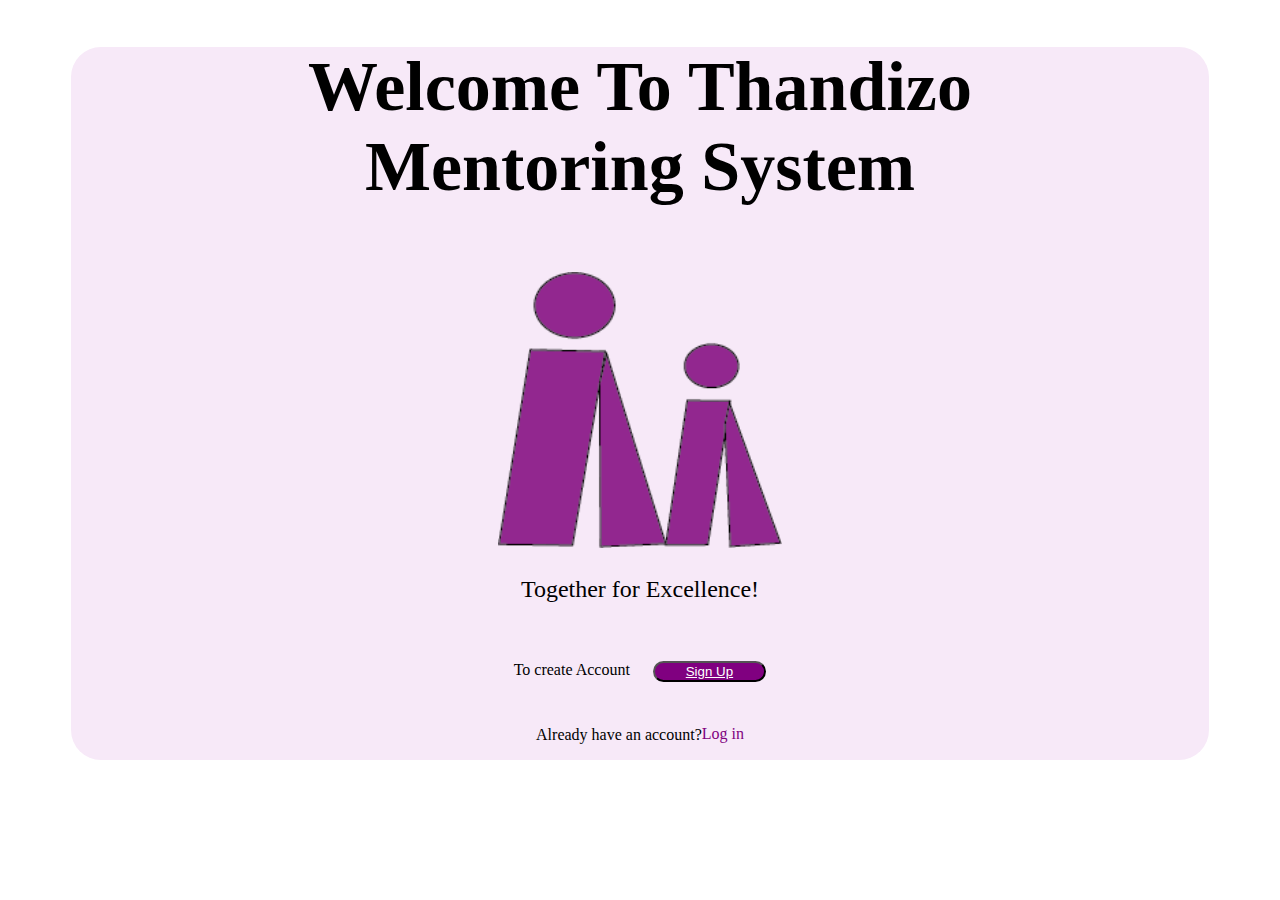
<file: index.html>
<!DOCTYPE html>
<html lang="en">
<head>
    <meta charset="UTF-8">
    <meta name="viewport" content="width=device-width, initial-scale=1.0">
    <title>Document</title>
    <link rel="stylesheet" href="style.css">
</head>
<body>
    <div id="body">
    <h1 id="welcome">
        Welcome To Thandizo <br>
        Mentoring System
    </h1>
    <br>
    <img src="Images/logo.png" alt="logo" id="logo">
<p id="moto">Together for Excellence!</p>
<br>
<div id="signup">
    <p>To create Account</p> 
    <button id="button"><a style="color: white;" href="signup.html">Sign Up</a></button>
</div>
<div id="login">
    <p>Already have an account?</p> 
<a style="color: purple;" href="login.html" id="login">Log in </a>
</div>
    </div>
</body>
</html>
</file>
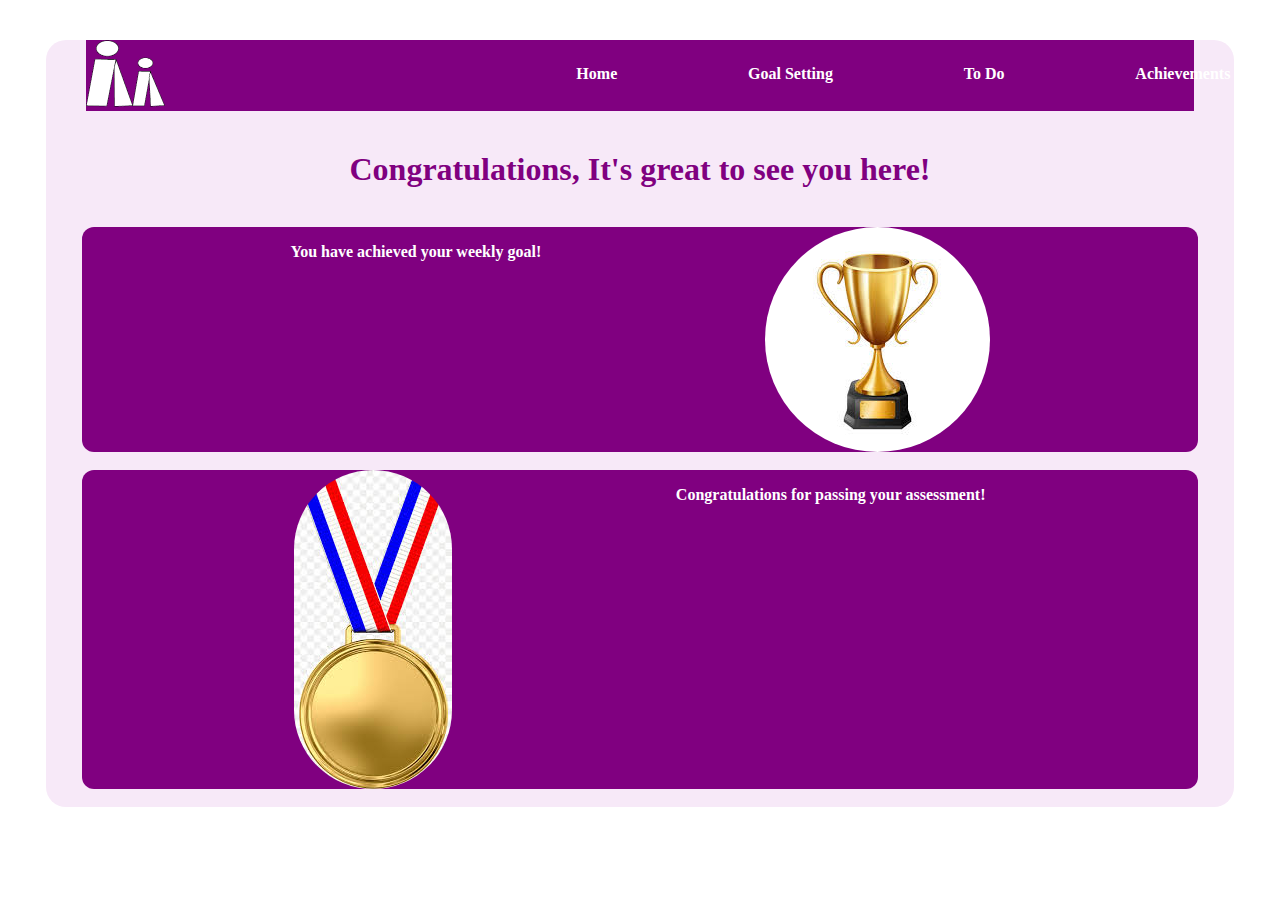
<file: achievements.html>
<!DOCTYPE html>
<html lang="en">
<head>
    <meta charset="UTF-8">
    <meta name="viewport" content="width=device-width, initial-scale=1.0">
    <title>Document</title>
    <link rel="stylesheet" href="achievements.css">
</head>
<body>
    <div id="body">
        <div id="header">
            <div>
                <img src="Images/logo2.png" alt="Mentoring-Systemlogo" id="logo">
            </div>
    
            <div class="topnav">
             <a href="homepage.html">Home</a> 
             <a href="goals.html">Goal Setting</a> 
            <a href="todo.html">To Do</a>
            <a href="achievements.html">Achievements</a>
            </div> 
            </div>

            <div id="heading">
                <h1>Congratulations, It's great to see you here!</h1>
            </div>
            <br>
            <div id="achievements">
                <p>You have achieved your weekly goal!</p> 
                <img src="Images/champion.jpeg" alt="champion cup" id="cup">
            </div>
            <br>
            <div id="achievements">
                <img src="Images/medal.jpeg" alt="champion cup" id="medal">
                <p>Congratulations for passing your assessment!</p>

            </div>
            <br>
            </div>
</body>
</html>
</file>
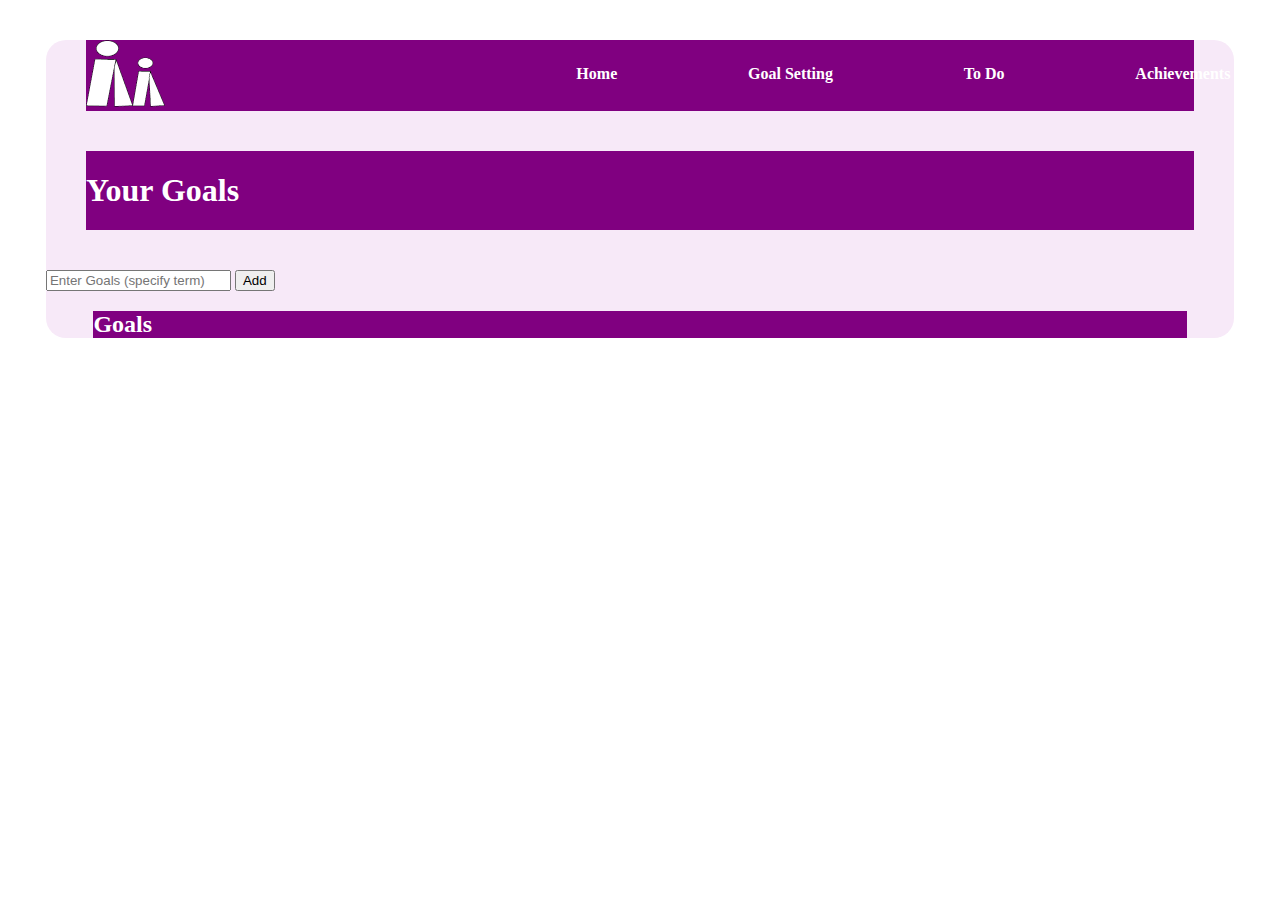
<file: goals.html>
<!DOCTYPE html>
<html lang="en">
<head>
    <meta charset="UTF-8">
    <meta name="viewport" content="width=device-width, initial-scale=1.0">
    <title>Document</title>
    <link rel="stylesheet" href="goals.css">
</head>
<body>
    <div id="body">
        <div id="header">
            <div>
                <img src="Images/logo2.png" alt="Mentoring-Systemlogo" id="logo">
            </div>
    
            <div class="topnav">
             <a href="homepage.html">Home</a> 
             <a href="goals.html">Goal Setting</a> 
            <a href="todo.html">To Do</a>
            <a href="achievements.html">Achievements</a>
            </div> 
            </div>

    <div id="todo-container">

      <div id="header">
        <h1>Your Goals</h1>
      </div>
      <div id="todo-form">
        <div class="input">
    
            <input
            type="text"
            class="input-item"
            name="input_box"
            id="input-box"
            placeholder="Enter Goals (specify term)"
          />
          <button id="input-button" onclick="addTask()">Add</button>
    

      <h2 id="annual">Goals</h2>
      <ul id="list-container"></ul>
    </div>

    <script type="text/javascript" src="script.js"></script>

</body>
</html>
</file>
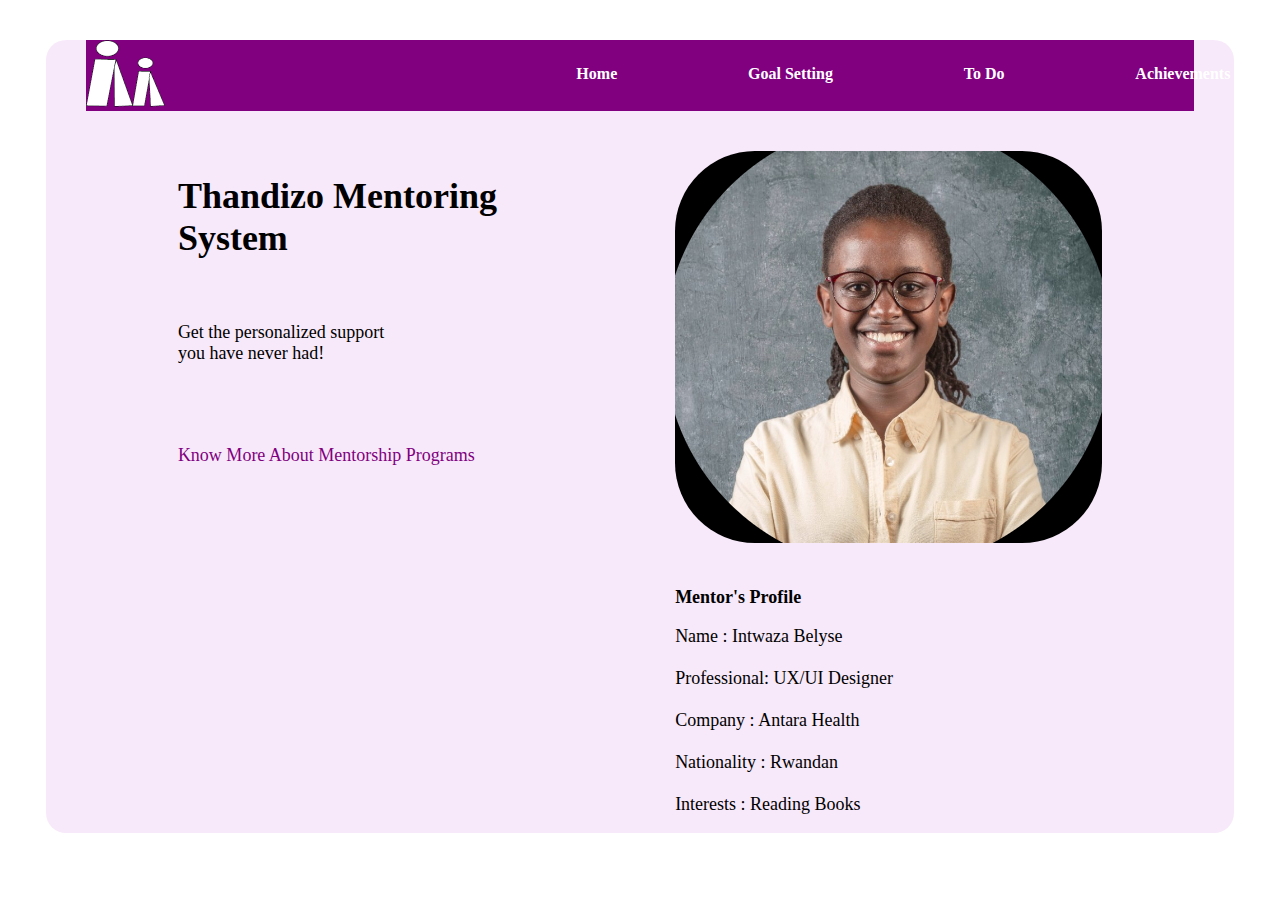
<file: homepage.html>
<!DOCTYPE html>
<html lang="en">
<head>
    <meta charset="UTF-8">
    <meta name="viewport" content="width=device-width, initial-scale=1.0">
    <title>Document</title>
    <link rel="stylesheet" href="homepage.css">
</head>
<body>
<div id="body">
    <div id="header">
        <div>
            <img src="Images/logo2.png" alt="Mentoring-Systemlogo" id="logo">
        </div>

        <div class="topnav">
         <a href="homepage.html">Home</a> 
         <a href="goals.html">Goal Setting</a> 
        <a href="todo.html">To Do</a>
        <a href="achievements.html">Achievements</a>
        </div> 
        </div>
 
    <div class="item-1">
        <div>
            <h1> Thandizo Mentoring <br>
            System</h1>
            <br>
            <p id="paragraph"> Get the personalized support <br>
                you have never had!</p>
                <br>
                <br>
                <br>
            
          <a style="color: purple;" href="https://www.google.com/search?sca_esv=1dad59e041ee67d9&sca_upv=1&sxsrf=ACQVn08v4FqTfWv5kS1aBLPowdhJo7xZTw:1714075827131&q=Mentorship+programs+for+students&uds=[base64]&sa=X&ved=2ahUKEwiT6ayGlt6FAxVsg_0HHZE1CpwQxKsJegQIERAB&ictx=0&biw=2055&bih=1073&dpr=0.9" id="knowmore">Know More About Mentorship Programs</a> 
         
            </div> 
            <div id="mentor">
                <img src="Images/my mentor.png" alt="mentor" id="mentor">
                <br>
                <br>
                <p id="mentors">Mentor's Profile</p>
                <p>
                    Name        : Intwaza Belyse
                    <br>
                    <br>
                    Professional: UX/UI Designer
                    <br>
                    <br>
                    Company     : Antara Health
                    <br>
                    <br>
                    Nationality : Rwandan
                    <br>
                    <br>
                    Interests   : Reading Books

                </p>
            </div>
    </div>
</div>


</body>
</html>
</file>
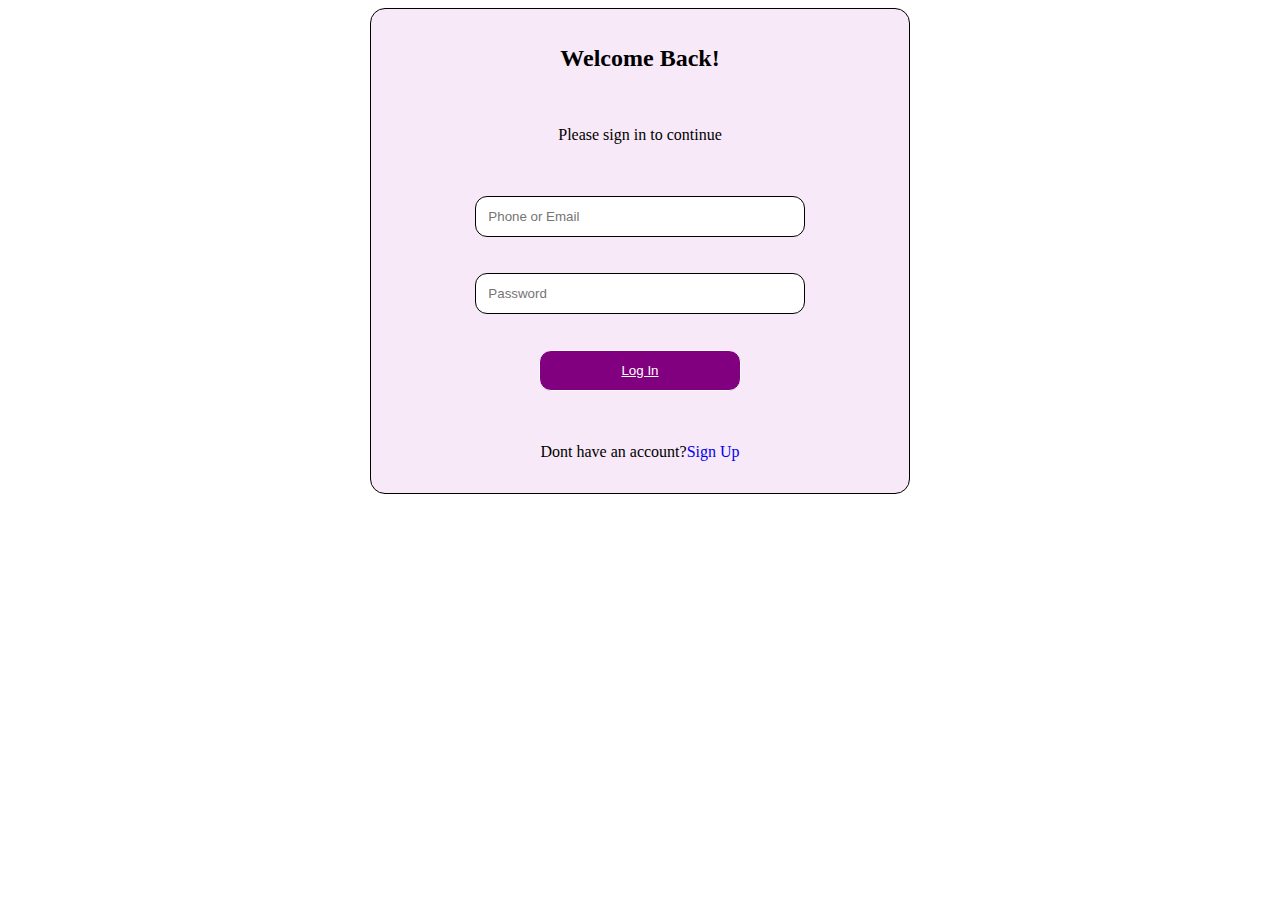
<file: login.html>
<!DOCTYPE html>
<html lang="en">
<head>
    <meta charset="UTF-8">
    <meta name="viewport" content="width=device-width, initial-scale=1.0">
    <title>Document</title>
    <link rel="stylesheet" href="login.css">
</head>
<body>
    <form id="form">

        <h2>Welcome Back!</h2>
        <br>
        <p>Please sign in to continue</p>
        <br/> 
<br>

        <input name="email" type="email" placeholder="Phone or Email" class="input" required>
        <br/>
        <br/>
        <br/>
        <input name="password" type="password" placeholder="Password" class="input" required>
        <br/>
        <br/>
        <br>
        
            <button id="button"><a style="color: white;" href="homepage.html"> Log In</a></button>
        
        
        <br>
        <br>
        <br>
        <p>Dont have an account?<a href="signup.html" id="login-link">Sign Up</a></p>
        </form>
</body>
</html>
</file>
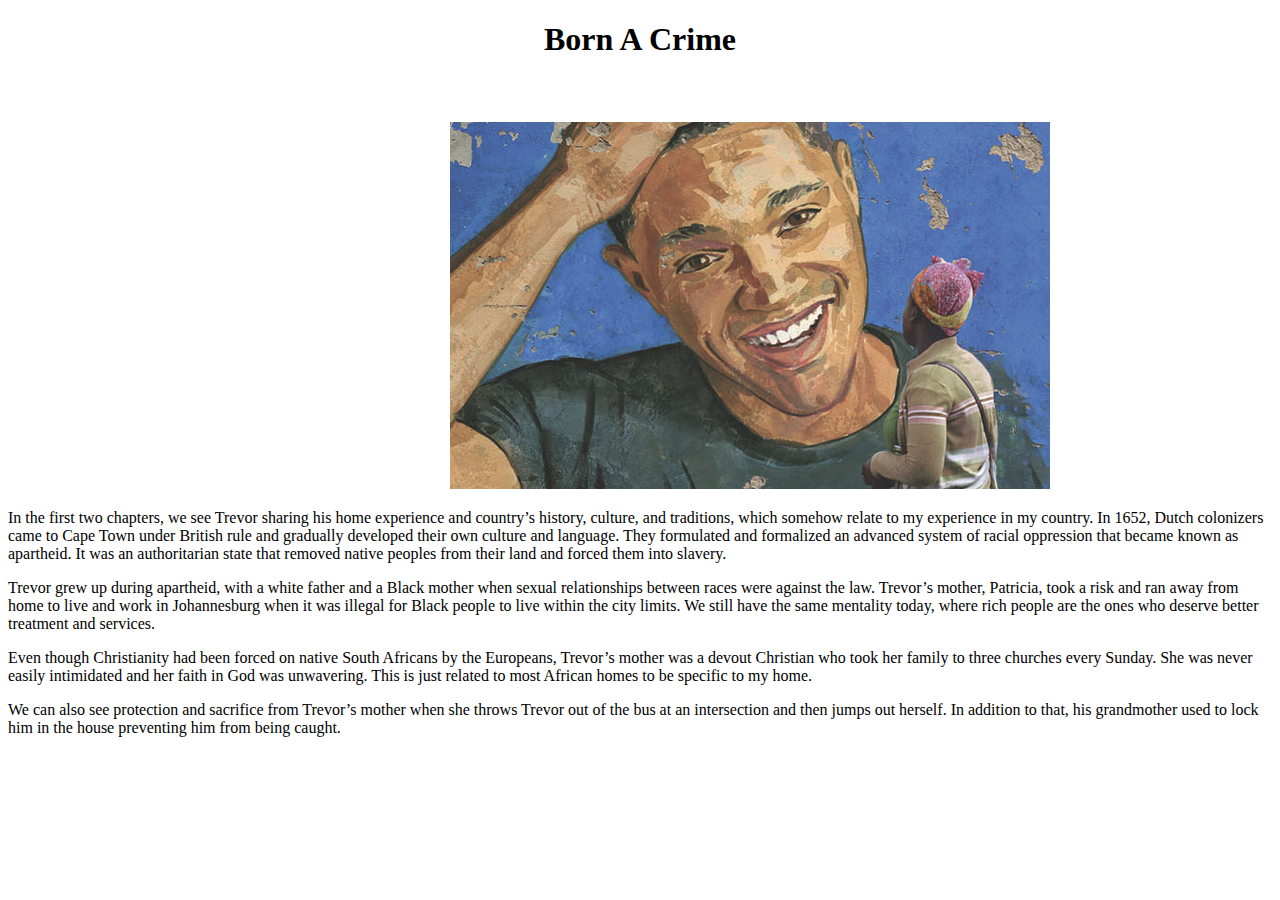
<file: NYJ.html>
<!DOCTYPE html>
<html lang="en">
<head>
    <meta charset="UTF-8">
    <meta name="viewport" content="width=device-width, initial-scale=1.0">
    <title>Document</title>
    <link rel="stylesheet" href="nyj.css">
</head>
<body>
    <h1 style="text-align: center;">Born A Crime</h1>
    <div id="cover-photo">
        <img id="photo" src="Images/Born-a-Crime-Cover.jpg" alt="Born-a-Crime-Cover">
    </div>
<p>In the first two chapters, we see Trevor sharing his home experience and country’s history, culture, and traditions, which somehow relate to my experience in my country. In 1652, Dutch colonizers came to Cape Town under British rule and gradually developed their own culture and language. They formulated and formalized an advanced system of racial oppression that became known as apartheid. It was an authoritarian state that removed native peoples from their land and forced them into slavery.</p>
<p>Trevor grew up during apartheid, with a white father and a Black mother when sexual relationships between races were against the law. Trevor’s mother, Patricia, took a risk and ran away from home to live and work in Johannesburg when it was illegal for Black people to live within the city limits. We still have the same mentality today, where rich people are the ones who deserve better treatment and services.</p>
<p>Even though Christianity had been forced on native South Africans by the Europeans, Trevor’s mother was a devout Christian who took her family to three churches every Sunday. She was never easily intimidated and her faith in God was unwavering. This is just related to most African homes to be specific to my home. 
</p>
<p>We can also see protection and sacrifice from Trevor’s mother when she throws Trevor out of the bus at an intersection and then jumps out herself. In addition to that, his grandmother used to lock him in the house preventing him from being caught.
</p>
</body>
</html>
</file>
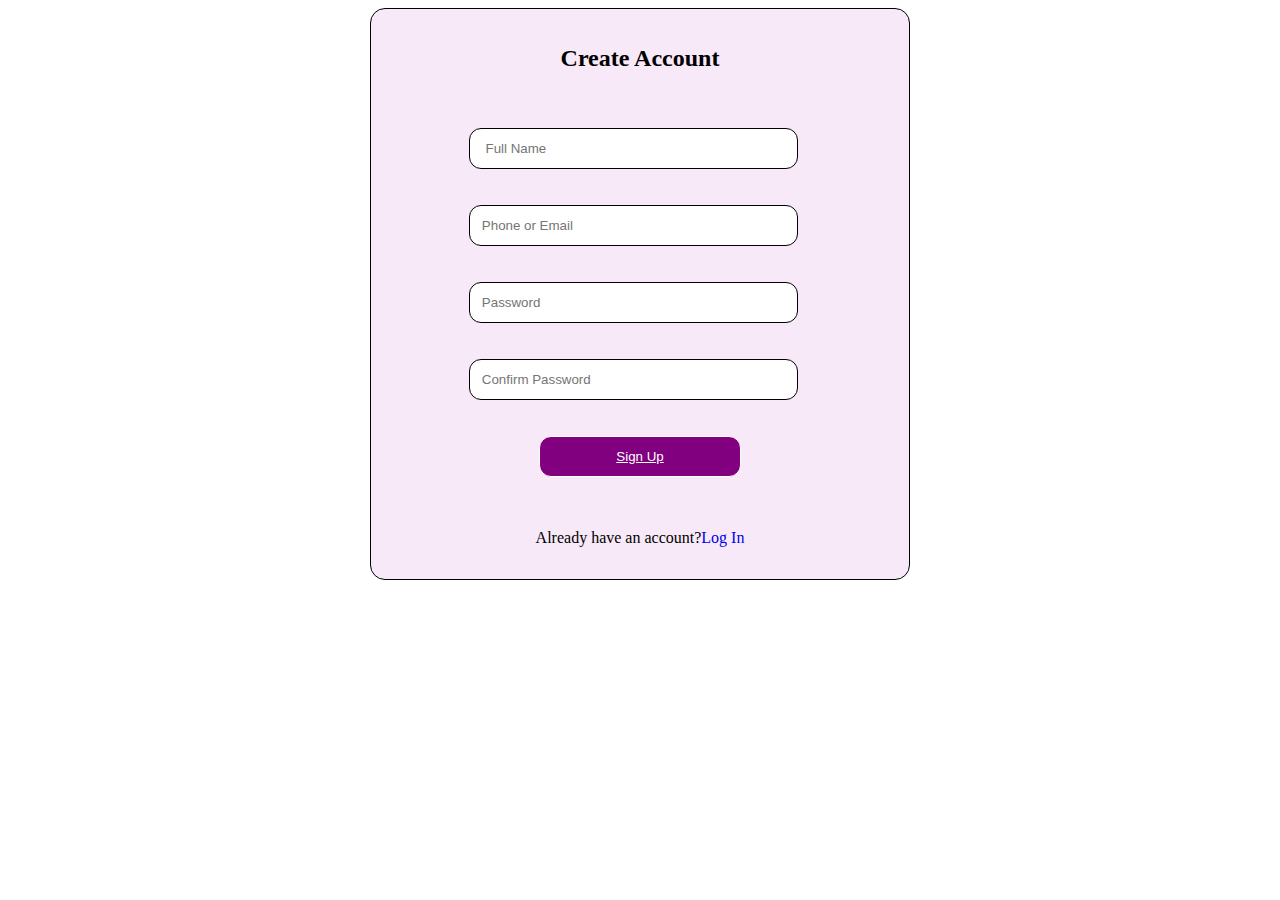
<file: signup.html>
<!DOCTYPE html>
<html lang="en">
<head>
    <meta charset="UTF-8">
    <meta name="viewport" content="width=device-width, initial-scale=1.0">
    <title>Document</title>
    <link rel="stylesheet" href="signup.css">
</head>
<body>
    <form id="form">

        <h2>Create Account</h2>
        <br>
        <br>
        <input name="fullname" type="text" placeholder=" Full Name" class="input" required>
        <br/>
        <br/>
        <br/>
        <input name="email" type="email" placeholder="Phone or Email" class="input" required>
        <br/>
        <br/>
        <br/>
        <input name="password" type="password" placeholder="Password" class="input" required>
        <br/>
        <br/>
        <br>
        <input name="password" type="password" placeholder="Confirm Password" class="input" required>
        <br/>
        <br/>
        <br>
        
            <button id="button"> <a style="color: white;"href="homepage.html">Sign Up</a></button>
    
       
        <br>
        <br>
        <br>
        <p>Already have an account?<a href="login.html" id="login-link">Log In</a></p>
        </form>
</body>
</html>
</file>
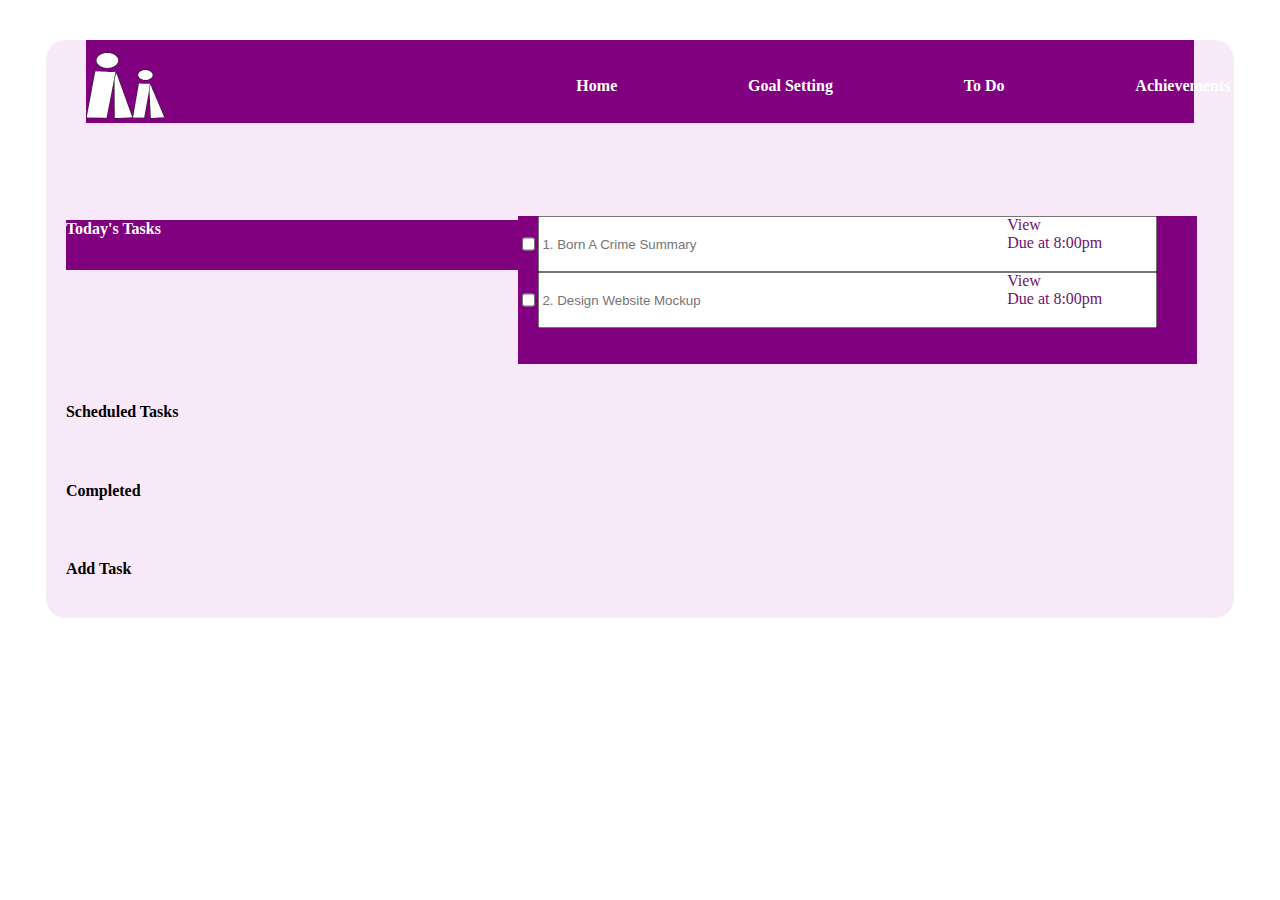
<file: todo.html>
<!DOCTYPE html>
<html lang="en">
<head>
    <meta charset="UTF-8">
    <meta name="viewport" content="width=device-width, initial-scale=1.0">
    <title>Document</title>
    <link rel="stylesheet" href="todo.css">
</head>
<body>
    <div id="body">
        <div id="header">
            <div>
                <img src="Images/logo2.png" alt="Mentoring-Systemlogo" id="logo">
            </div>
    
            <div class="topnav">
             <a href="homepage.html">Home</a> 
             <a href="goals.html">Goal Setting</a> 
            <a href="todo.html">To Do</a>
            <a href="achievements.html">Achievements</a>
            </div> 
            </div>
            <br>
            <br>
            <div class="tasks">           
<div id="task1">
    <h4 id="today">Today's Tasks</h4>
    <div class="taskbackground">
        <div id="bornacrime">
            <input type="checkbox">
            <input name="fullname" type="text" placeholder="1. Born A Crime Summary" class="input"/>
            <a href="NYJ.html" id="view">View <br> Due at 8:00pm</a>
        </div>
        <div id="design">
            <input type="checkbox">
            <input name="email" type="email" placeholder="2. Design Website Mockup" class="input"/>
            <a href="due" id="view">View <br>Due at 8:00pm</a> 
        </div>

        <br>
        <br>
    </div>
</div>
<br>
<div id="items">
    <h4>Scheduled Tasks</h4>
    <br>
    <h4>Completed</h4>
    <br>
    <h4>Add Task</h4>
</div>

            </div>
<br>
            </div>
</body>
</html>
</file>
<file: style.css>
#signup{
    display: flex;
    gap: 2%;
    text-decoration: none;
    justify-content: center;
    
}

#login{
    display: flex;
    justify-content: center;
    margin-top: 1.3%;
    text-decoration: none;
    
}
#button{
    border-radius: 20px;
    background-color: purple;
    width: 10%;
    height: 30%;
    margin-top: 1.4%;
    text-align: center;
    text-decoration: none;
    color: white;
    
}
#body{
    background-color: rgb(247, 233, 248);
    text-align: center;
    margin-left: 5%;
    margin-right: 5%;
    text-align: center;
    border-radius: 30px;

    margin-top: 12px;
    }
    #welcome{
       font-size: 70px; 
    }
    #logo{
        width: 25%;
        
    }
    #moto{
        font-size: x-large;
        font-weight: 300;
    }

    @media screen and (min-width: 320px) and (max-width: 667px){
        #welcome{
            font-size: 30px; 

         }  
         #signup{
            display: flex;
flex-wrap: wrap;
text-decoration: none;
        }
        
        #login{
            display: flex;
flex-wrap: wrap;

            
        }

        #logo{
            width: 40%;
        }

        #button{
            width: 50px;
        }
    }

    @media screen and (min-width: 668px) and (max-width: 1000px){
        #welcome{
            font-size: 30px; 

         }  
         #signup{
            display: flex;
flex-wrap: wrap;
text-decoration: none;
        }
        
        #login{
            display: flex;
flex-wrap: wrap;

            
        }

        #logo{
            width: 40%;
        }

        #button{
            width: 50px;
        }
    }
</file>
<file: achievements.css>
#header{
    display: flex;
    gap: 30%;
    margin: 40px;
    background-color: purple;
    
}
#logo{
    width: 50%;
}

.topnav{
    padding-top: 25px; 
    display: inline-flex; 
    gap: 50%; 
    white-space: nowrap; 
    text-decoration: none;
    
    
}
#body{
    background-color: rgb(247, 233, 248);
    margin-left: 3%;
    margin-right: 3%;
    border-radius: 20px;
    height: 100%;
}
.topnav a{
    text-decoration: none;
    color: white;
    font-weight: bold;
}
#achievements{
    background-color: purple;
    display: flex;
    gap: 20%;
    border-radius: 12px;
    margin-left: 3%;
    margin-right: 3%;
    justify-content: center;
    color: white;
    font-weight: bold;
}
#heading{
    text-align: center;
    color: purple;

}
#medal{
    border-radius: 120px;
    
}
#cup{
    border-radius: 120px; 
}

@media screen and (min-width: 320px) and (max-width: 667px){
    #header{
        display: flex;
        flex-wrap: wrap;

    }
    #logo{
        width: 50%;
    }
    
    .topnav{
        padding-top: 25px; 
        display:flex; 
        flex-wrap: wrap;
        white-space: nowrap; 
        text-decoration: none;
        
        
    }
    #body{
        background-color: rgb(241, 143, 239);
        margin-left: 3%;
        margin-right: 3%;
        border-radius: 20px;
        height: 100%;
    }
    .topnav a{
        text-decoration: none;
        color: white;
    }
    #achievements{
        display: flex;
        flex-wrap: wrap;

    }
    #heading{
        text-align: center;
        font-size: smaller;
    
    }
    #medal{
        border-radius: 120px;
        width: 20%;
        
    }
    #cup{
        border-radius: 120px; 
        width: 20%;
    }
}

@media screen and (min-width: 668px) and (max-width: 1000px){
    #header{
        display: flex;
        flex-wrap: wrap;

    }
    #logo{
        width: 50%;
    }
    
    .topnav{
        padding-top: 25px; 
        display:flex; 
        flex-wrap: wrap;
        white-space: nowrap; 
        text-decoration: none;
        
        
    }
    #body{
        background-color: rgb(241, 143, 239);
        margin-left: 3%;
        margin-right: 3%;
        border-radius: 20px;
        height: 100%;
    }
    .topnav a{
        text-decoration: none;
        color: white;
    }
    #achievements{
        display: flex;
        flex-wrap: wrap;

    }
    #heading{
        text-align: center;
        font-size: smaller;
    
    }
    #medal{
        border-radius: 120px;
        width: 20%;
        
    }
    #cup{
        border-radius: 120px; 
        width: 20%;
    }
}
</file>
<file: goals.css>
#header{
    display: flex;
    gap: 30%;
    margin: 40px;
    background-color: purple;
    color: white;
}
#logo{
    width: 50%;
}

.topnav{
    padding-top: 25px; 
    display: inline-flex; 
    gap: 50%; 
    white-space: nowrap; 
    text-decoration: none;
    
    
}
#body{
    background-color: rgb(247, 233, 248);
    margin-left: 3%;
    margin-right: 3%;
    border-radius: 20px;
    height: 100%;
}
.topnav a{
    text-decoration: none;
    color: white;
    font-weight: bold;
}

#input{
margin-left: 4%;
}

#annual{
    background-color: purple;
    margin-left: 4%;
    margin-right: 4%;
    margin-bottom: 30%;
    color: white;
}

@media screen and (min-width: 320px) and (max-width: 667px){
    .input{
        display: flex;
        flex-wrap: wrap;
    margin-left: 4%;
    } 

    #header{
        display: flex;
      flex-wrap: wrap;
    }
    #logo{
        width: 50%;
    }
    
    .topnav{
        padding-top: 25px; 
        display: inline-flex; 
flex-wrap: wrap;
        
        
    }
}

@media screen and (min-width: 668px) and (max-width: 1000px){
    .input{
        display: flex;
        flex-wrap: wrap;
    margin-left: 4%;
    } 

    #header{
        display: flex;
      flex-wrap: wrap;
    }
    #logo{
        width: 50%;
    }
    
    .topnav{
        padding-top: 25px; 
        display: inline-flex; 
flex-wrap: wrap;
        
        
    }
}
</file>
<file: homepage.css>
#header{
    display: flex;
    gap: 30%;
    margin: 40px;
    background-color: purple;

}

.topnav{
    padding-top: 25px; 
    display: inline-flex; 
    gap: 50%; 
    white-space: nowrap; 
    text-decoration: none;
    color: white;
    
    
}
.topnav a{
    text-decoration: none;
    color: white;
    font-weight: bold;
}
.item-1{
    display: flex;
    gap: 15%;
    font-size: large;
    justify-content: center;
    margin-top: 20px;
    text-decoration: none;
}
#mentor{
    border-radius: 80px;
}
#logo{
    width: 50%;
}
#knowmore{
    border-radius: 12px;
text-decoration: none;
}
#mentors{
    font-size: large;
    font-weight: bold;
}
#body{
    background-color: rgb(247, 233, 249);
    margin-left: 3%;
    margin-right: 3%;
    border-radius: 20px;
    height: 100%;
}


@media screen and (min-width: 320px) and (max-width: 667px){
    #header{
        display: flex;
flex-wrap: wrap;
    }
    
    .topnav{
   
        display:inline-flex; 
        flex-wrap: wrap;
padding-top: 25px;
        
    }
    .topnav a{
        text-decoration: none;
        color: white;
        
    }
    .item-1{
        display: flex;
flex-wrap: wrap;
font-size: medium;
text-align: center;
    }
    #mentor{
        border-radius: 80px;
        width: 140px;
    }
    #logo{
        width: 50%;
    }
    #knowmore{
text-decoration: none;
    }
    #mentors{
        font-size: large;
        font-weight: bold;
        margin-top: 5%;
    }
    #body{
        background-color: rgb(241, 143, 239);
        margin-left: 3%;
        margin-right: 3%;
        border-radius: 20px;
        height: 100%;
    }
}

@media screen and (min-width: 668px) and (max-width: 1000px){
    #header{
        display: flex;
flex-wrap: wrap;
    }
    
    .topnav{
   
        display:inline-flex; 
        flex-wrap: wrap;
padding-top: 25px;
        
    }
    .topnav a{
        text-decoration: none;
        color: white;
        
    }
    .item-1{
        display: flex;
flex-wrap: wrap;
font-size: medium;
text-align: center;
    }
    #mentor{
        border-radius: 80px;
        width: 140px;
    }
    #logo{
        width: 50%;
    }
    #knowmore{
text-decoration: none;
    }
    #mentors{
        font-size: large;
        font-weight: bold;
        margin-top: 5%;
    }
    #body{
        background-color: rgb(241, 143, 239);
        margin-left: 3%;
        margin-right: 3%;
        border-radius: 20px;
        height: 100%;
    }
}
</file>
<file: login.css>
.input{
    border: solid 1px; 
    padding: 12px ;
    margin: auto;
    border-radius: 12px;
    width: 60%;

}
#form{
    border: solid 1px;
    border-radius: 15px;
    padding :16px;
    background-color: rgb(247, 233, 248);
    margin: 0 auto;
    width: 40%;
    text-align: center;
}
#button{
    border: solid 1px; 
    border-radius: 12px;
    padding: 12px;
    margin: 0 auto;
    width: 40%;
    background-color: purple;
    color: white
    
}
#login-link{
    
text-decoration: none;
}

@media screen and (min-width: 320px) and (max-width: 667px){
    .input{
        border: solid 1px; 
        padding: 12px ;
        border-radius: 12px;
        width:80%;
        height: 20px;
    
    } 
    
    #login-link{
    width: 30px;
        text-decoration: none;
        }
}

@media screen and (min-width: 668px) and (max-width: 1000px){
    .input{
        border: solid 1px; 
        padding: 12px ;
        border-radius: 12px;
        width:80%;
        height: 20px;
    
    } 
    
    #login-link{
    width: 30px;
        text-decoration: none;
        }
}
</file>
<file: nyj.css>
#cover-photo{
    margin-left: 35%;
    margin-top: 5%;
}

@media screen and (min-width: 320px) and (max-width: 667px){
    #photo{
        width: 80%;
    }
}


@media screen and (min-width: 668px) and (max-width: 1000px){
    #photo{
        width: 80%;
    }
}
</file>
<file: signup.css>
.input{
    border: solid 1px; 
    padding: 12px ;
    margin: auto;
    border-radius: 12px;
    margin-left: -13px;
    width: 60%;

}
#form{
    border: solid 1px;
    border-radius: 15px;
    padding :16px;
    background-color: rgb(247,233,248);
    margin: 0 auto;
    width: 40%;
    text-align: center;
}
#button{
    border: solid 1px; 
    border-radius: 12px;
    padding: 12px;
    margin: 0 auto;
    width: 40%;
    background-color: purple;
    color: white
    
}
#login-link{
    
text-decoration: none;
}

@media screen and (min-width: 320px) and (max-width: 667px){
    .input{
        width: 90%;
        height: 12px;
    } 

    #button{
        width: 80%;
    }
}

@media screen and (min-width: 668px) and (max-width: 1000px){
    .input{
        width: 90%;
        height: 12px;
    } 

    #button{
        width: 80%;
    }
}
</file>
<file: todo.css>
#header{
    display: flex;
    gap: 30%;
    margin: 40px;
    background-color: purple;
    padding-top: 12px;
}
#logo{
    width: 50%;
}

.topnav{
    padding-top: 25px; 
    display: inline-flex; 
    gap: 50%; 
    white-space: nowrap; 
    text-decoration: none;
   
    
}
#body{
    background-color: rgb(247, 233, 248);
    margin-left: 3%;
    margin-right: 3%;
    border-radius: 20px;
    height: 100%;
}
.topnav a{
    text-decoration: none;
    color: white;
    font-weight: bold;
}
.tasks{
    padding-left: 20px;
    
}
#task1{
    display: flex;
    gap: 0%;
    color: white;
}
.input{
    height: 50px;
    width: 90%;
    
}
.taskbackground{
    background-color: purple;
    width: 60%;
    margin-top: 1.5%;
    margin-right: 37px;

}
#design{
    display: flex;
}
#bornacrime{
    display: flex;
 
}

#view{

    height: 25px;
    color: rgb(112, 17, 113);
    text-decoration: none;
    margin-left: -150px;

}
#today{
    background-color: purple;
    width: 40%;
    height: 50px;

}


@media screen and (min-width: 320px) and (max-width: 667px){
    #header{
        display: flex;
flex-wrap: wrap;
    }
    #logo{
        width: 50%;
    }
    
    .topnav{
        padding-top: 25px; 
        display: inline-flex; 
flex-wrap: wrap;
       
        
    }

    .tasks{
        padding-left: 20px;
        
    }
    #task1{
        display: flex;
        gap: 0%;
        
    }
    .input{
        margin-top: 14%;
        width: 80%;
        
    }
    .taskbackground{
    
        width: 60%;
        margin-top: 10%;
    
    }
    #design{
        display: flex;
    }
    #bornacrime{
        display: flex;
        flex-wrap: wrap;
     
    }
    
    #view{
    
        height: 25px;
        color:white;
        text-decoration: none;
        margin-top: 50%;
        text-align: center;
    
    }
    #today{
        width: 40%;
        height: 50px;
    
    }  
}

@media screen and (min-width: 668px) and (max-width: 1000px){
    #header{
        display: flex;
flex-wrap: wrap;
    }
    #logo{
        width: 50%;
    }
    
    .topnav{
        padding-top: 25px; 
        display: inline-flex; 
flex-wrap: wrap;
       
        
    }

    .tasks{
        padding-left: 20px;
        
    }
    #task1{
        display: flex;
        gap: 0%;
        
    }
    .input{
        margin-top: 14%;
        width: 80%;
        
    }
    .taskbackground{
    
        width: 60%;
        margin-top: 10%;
    
    }
    #design{
        display: flex;
    }
    #bornacrime{
        display: flex;
        flex-wrap: wrap;
     
    }
    
    #view{
    
        height: 25px;
        color:white;
        text-decoration: none;
        margin-top: 50%;
        text-align: center;
    
    }
    #today{
        width: 40%;
        height: 50px;
    
    }  
}
</file>
